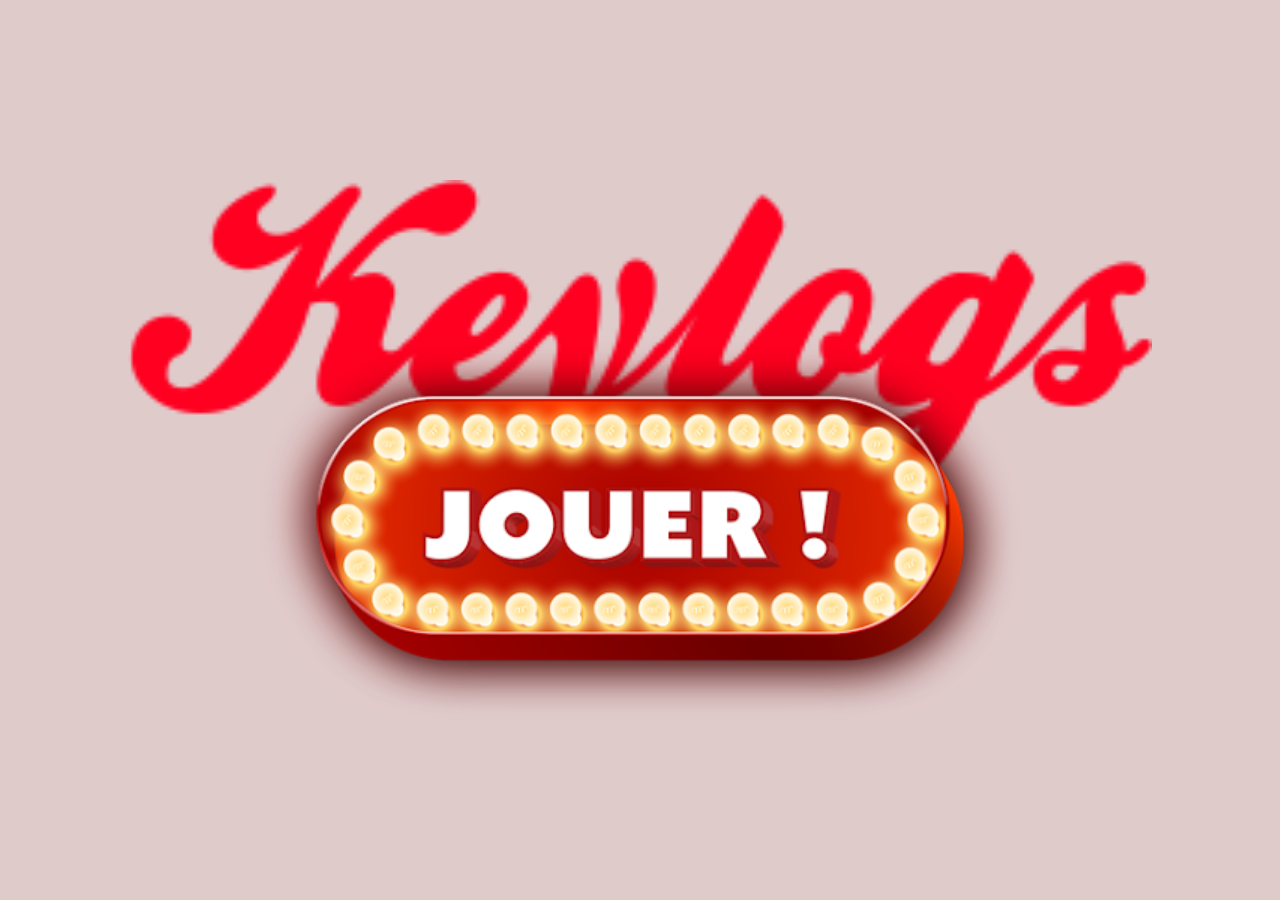
<file: Test3/index.html>
<!DOCTYPE html>
<head>
    <meta charset="utf-8">
    <meta name="viewport" content="width=device-width">
    <link rel="stylesheet" href="index.css">
</head>

<body>
</body>

<script src="./gameFile.js"></script>

</html>
</file>
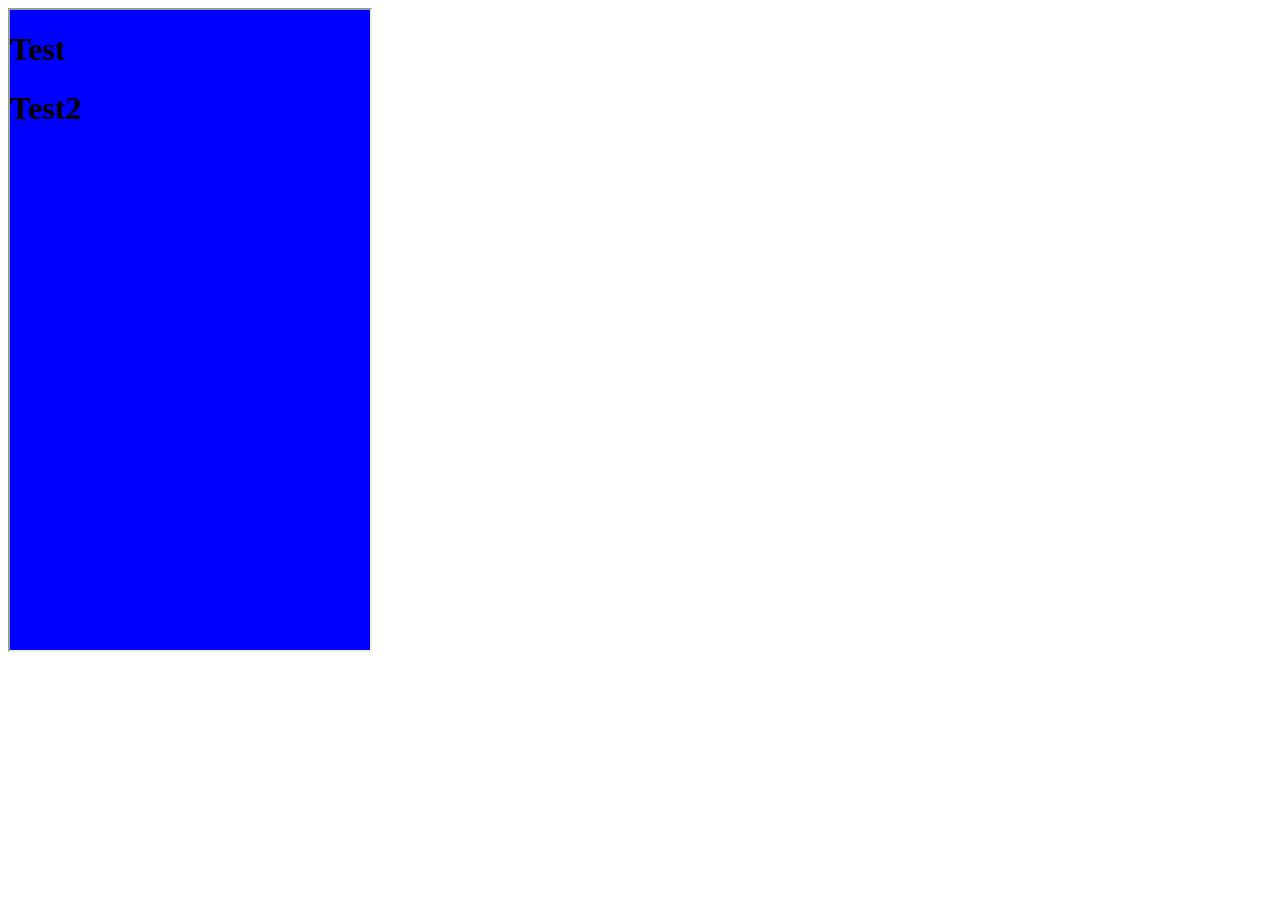
<file: Test4/index.html>
<html>
<body>
    
    <!-- comment faire passer cette variable à l’iframe ? (la valeur de cette variable doit être utilisée dans le fichier
“publicite.html”) 

PLusieurs possibilité

1. Ajouter une query string dans la source de l'iframe 
        -> il suffit ensuite de recuperer la donnée dans l'url
        Data : macro = Test

2. Utilisation des PostMessages
        Data : macro2 = Test2


-->
<!-- Pass Data in URL -->
<iframe id="iframe" src="./indexTest1.html?macro=Test" height="640" width="360"></iframe>

<script>
    var macro = 'Test';
    var macro2 = 'Test2';

    var iframe = document.getElementById('iframe');

    // Post Message to iframe
    iframe.onload = function(){
        iframe.contentWindow.postMessage(macro2, "*");
    }
</script>

</body>

</html>
</file>
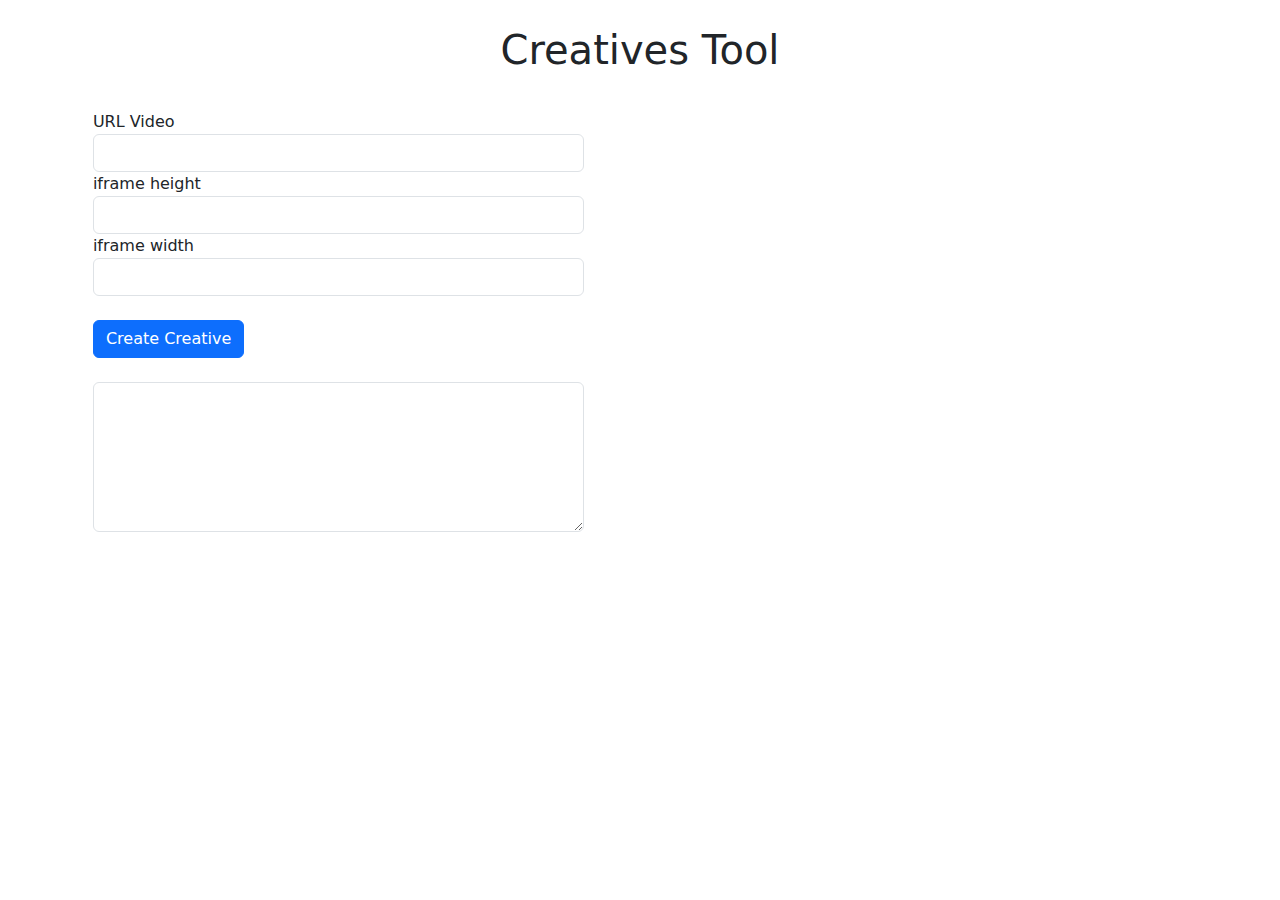
<file: Test2/indexITools.html>
<!DOCTYPE html>

<head>
    <meta charset="utf-8">
    <meta name="viewport" content="width=device-width">
    <link rel="stylesheet" href="index.css">
    <link rel="stylesheet" href="https://cdn.jsdelivr.net/npm/bootstrap@5.0.1/dist/css/bootstrap.min.css">

</head>

<body>
    <h1 class="titleTool">Creatives Tool</h1>
    <div class="container">
        <div class="row">
            <div class="col">
                <div class="toolStyle">
                    <div class="form-group">
                        <label for="InputUrlVideo">URL Video</label>
                        <input type="text" class="form-control" id="InputUrlVideo">
                    </div>
                    <div class="form-group">
                        <label for="inputIframeHeight">iframe height</label>
                        <input type="text" class="form-control" id="inputIframeHeight">
                    </div>
                    <div class="form-group">
                        <label for="inputIframeWidth">iframe width</label>
                        <input type="text" class="form-control" id="inputIframeWidth">
                    </div>
                    <br>
                    <input type="button" onclick="GenerateCreative();" class="btn btn-primary"
                        value="Create Creative"></input>
                    <br>
                    <br>
                    <textarea class="form-control textAreaScript" readonly id="TextScript"></textarea>
                </div>
            </div>
            <div class="col">
                <div class="toolStyle">
                    <div id="divIframe">
                    </div>
                </div>
            </div>
        </div>
</body>

<script src="./formJS.js"></script>

</html>
</file>
<file: Test3/index.css>
html,
body{
    padding: 0;
    margin: 0;
    overflow: hidden;
}
</file>
<file: Test2/index.css>
html, 
body {
    padding: 0;
    margin: 0;
}

.titleTool{
    margin: 2%;
    text-align: center;
}

.toolStyle{
    width: 90%;
    max-width: 600px;
    min-width: 150px;
    margin: 2%;
}

.IframeDemo{
    background-color: aquamarine;
    width: 100%;
    height: 100%;
}

.textAreaScript{
    height: 150px;
}
</file>
